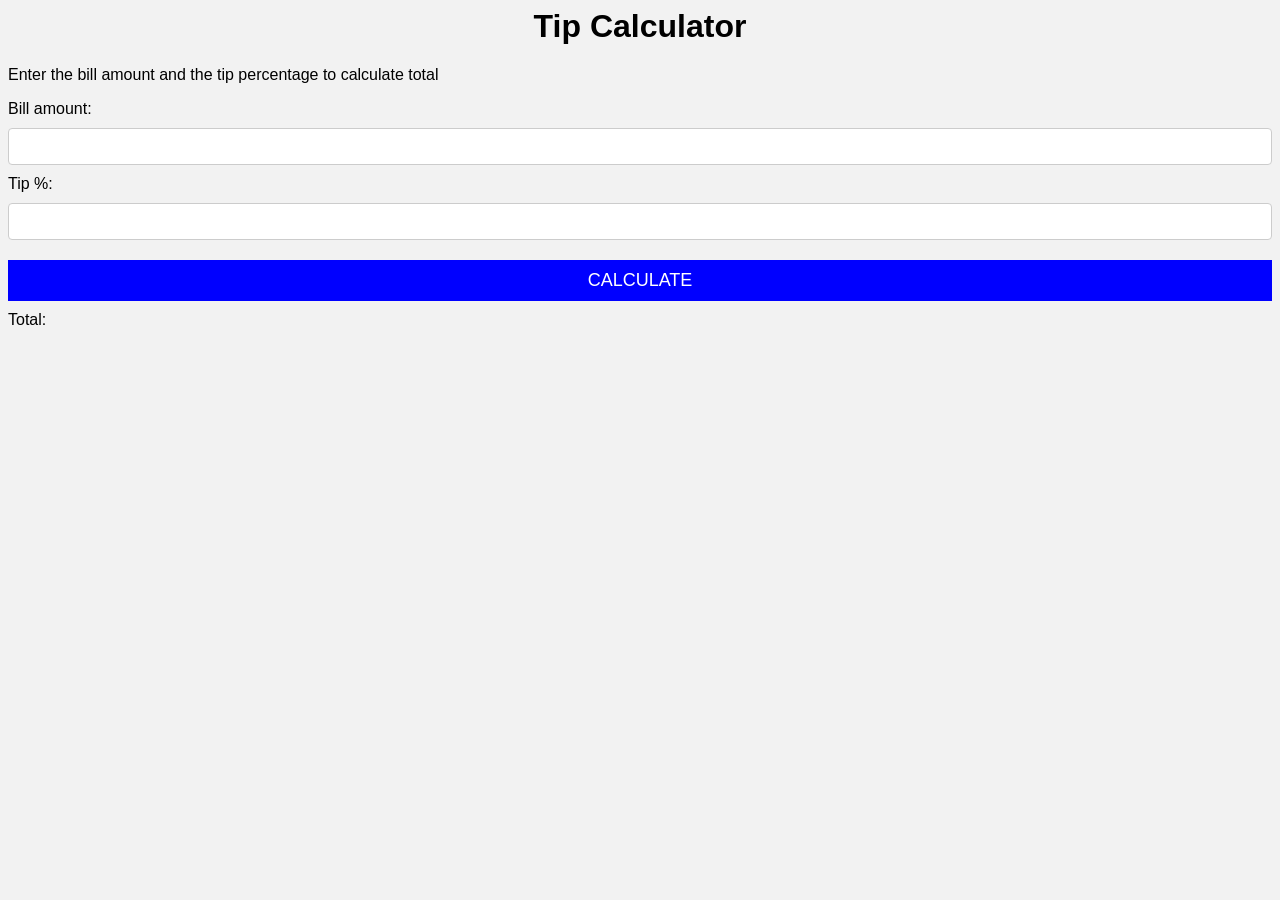
<file: tipcalc/index.html>
<DOCTYPE html>
  <html>
    <head>
      <link rel="stylesheet" href="styles.css">
      <meta charset="UTF-8">
      <meta http-equiv="X-UA-Compatible" content="IE=edge">
      <meta name="viewport" content="width=device-width, initial-scale=1.0">
      <title>Tip Calculator</title>
    </head>
    <body>
      <div class="main">
        <h1>Tip Calculator</h1>
        <p>Enter the bill amount and the tip percentage to calculate total<p>
        <label for="bill">Bill amount:</label>
        <input type="number" id="bill">
        <br>
        <label for="tip">Tip %:</label>
        <input type="number" id="tip">
        <button id="calculate">Calculate</button>
        <br>
        <label for="answer">Total:</label>
        <span id="answer"></span>
      </div>
      <script src="script.js"></script>
    </body>
  </html>
</file>
<file: tipcalc/styles.css>
* {
  box-sizing: border-box;
}

body {
  background-color: #f2f2f2;
  font-family: "Helvetica", sans-serif;
}

.container {
  background-color: white;
  max-width: 600px;
  margin: 100px auto;
  padding: 20px;
  box-shadow: 0 0 10px rgba(0, 0, 0, 0.2);
  border-radius: 10px;
}

h1 {
  margin-top: 0;
  text-align: center;
}

input {
  padding: 10px;
  border: 1px solid #ccc;
  border-radius: 4px;
  margin: 10px 0;
  width: 100%;
}

button {
  background-color: #0000FF;
  color: white;
  padding: 10px;
  border: none;
  cursor: pointer;
  margin: 10px 0;
  width: 100%;
  font-size: 18px;
  text-transform: uppercase;
  transition: background-color 0.2s ease;
}

button:hover {
  background-color: ##00F0FF;
}

#total {
  font-size: 24px;
  font-weight: bold;
  margin-top: 10px;
}
</file>
